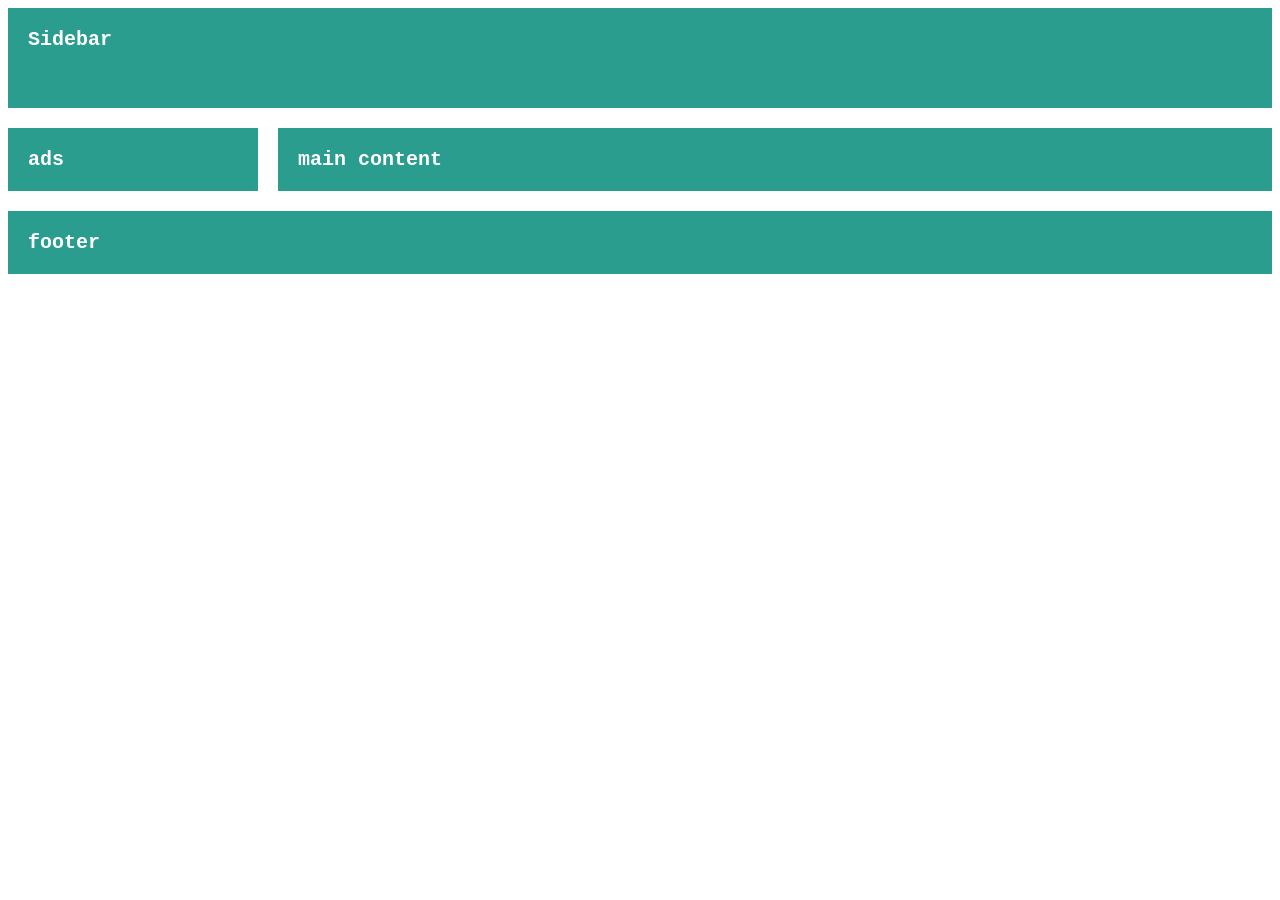
<file: grid.html>
<!DOCTYPE html>
<html lang="en">
<head>
    <meta charset="UTF-8">
    <meta name="viewport" content="width=device-width, initial-scale=1.0">
    <link rel="stylesheet" href="./style/style.css">
    <title>Document</title>
</head>
<body>
    <div class="grid-container">
        <div class="box sidebar">Sidebar</div>
        <div class="box main">main content</div>
        <div class="box aside">ads</div>
        <div class="box footer">footer</div>
    </div>
</body>
</html>
</file>
<file: style/style.css>
.box {
    background-color: #2a9d8f;
    padding: 20px;
    color: white;
    font-size: 20px;
    font-weight: bold;
    font-family: 'Courier New', Courier, monospace;
}

.grid-container {
    display: grid;
    gap: 20px;
    grid-template-columns: 250px 1fr 250px;
    grid-template-rows: 100px 1fr 1fr;
    


    grid-template-areas: 
    
    "side side side"
    "ads main main"
    "footer footer footer"
    ;
}


.sidebar{
    grid-area: side;
}
.main{
    grid-area: main;
}
.aside{
    grid-area: ads;
}
.footer{
    grid-area: footer;
}
</file>
